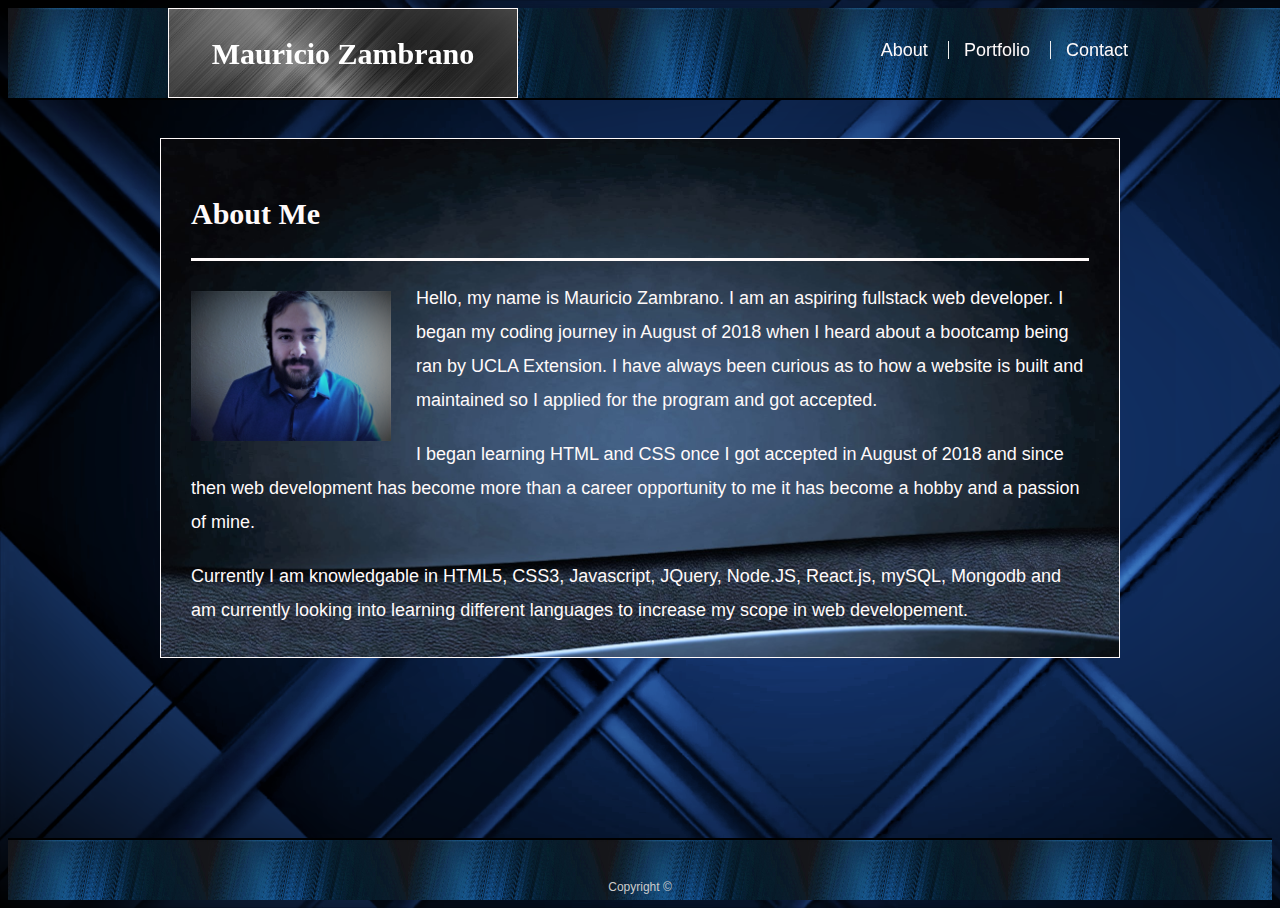
<file: index.html>
<!doctype html>
<html lang="en-us">

<head>
  <meta charset="UTF-8">
  <meta name="viewport" content="width=device-width, initial-scale=1.0">
  <title>About | Mauricio Zambrano</title>
  <link rel="stylesheet" type="text/css" href="assets/CSS/style.css">
</head>

<body>

  <header id="masthead">
    <div class="container">
      <a href="index.html" id="logo">Mauricio Zambrano</a>
      <nav>
        <a href="index.html" class="navi">About</a>
        <a href="portfolio.html" class="navi">Portfolio</a>
        <a href="contact.html" class="navi">Contact</a>
      </nav>
    </div>
  </header>



  <div id="main-container" class="container">
    <section class="main-section">
      <h1>About Me</h1>

      <img src="assets/Images/me.jpg" class="auth-image" alt="Mauricio">

      <p>Hello, my name is Mauricio Zambrano. I am an aspiring fullstack web developer. I began my coding journey in August of 2018 when I heard about a bootcamp being ran by UCLA Extension. I have always been curious as to how a website is built and maintained so I applied for the program and got accepted.</p>

      <p>I began learning HTML and CSS once I got accepted in August of 2018 and since then web development has become more than a career opportunity to me it has become a hobby and a passion of mine.</p>

      <p>Currently I am knowledgable in HTML5, CSS3, Javascript, JQuery, Node.JS, React.js, mySQL, Mongodb and am currently looking into learning different languages to increase my scope in web developement.</p>

    </section>

  </div>

  <footer>
    <div class="container">
      Copyright &copy; 
    </div>
  </footer>
</body>

</html>
</file>
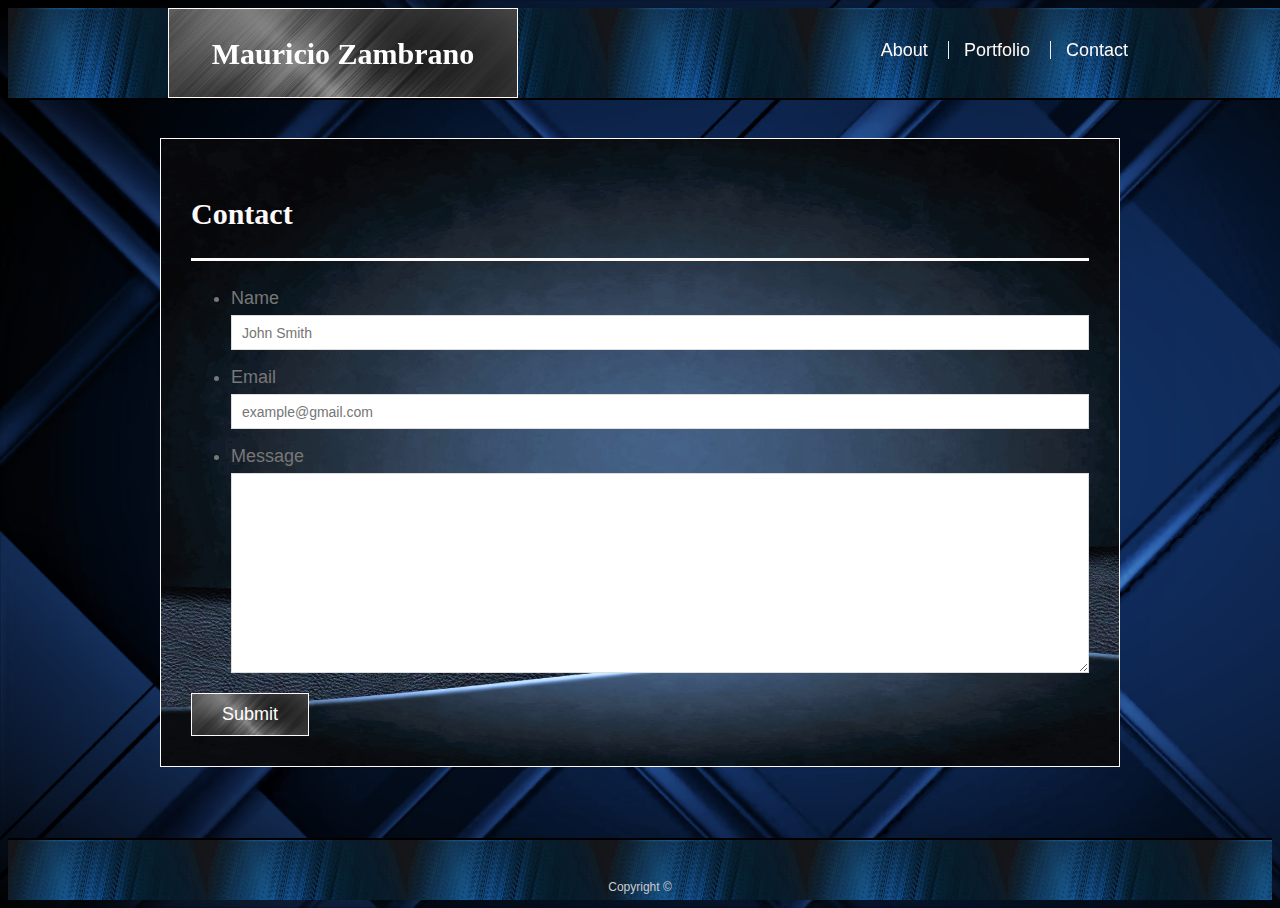
<file: contact.html>
<!doctype html>
<html lang="en-us">

<head>
  <meta charset="UTF-8">
  <meta name="viewport" content="width=device-width, initial-scale=1.0">
  <title>Contact | Your Name</title>
  <link rel="stylesheet" type="text/css" href="assets/CSS/style.css">
</head>

<body>

  <header id="masthead">
    <div class="container">
      <a href="index.html" id="logo">Mauricio Zambrano</a>
      <nav>
        <a href="index.html" class="navi">About</a>
        <a href="portfolio.html" class="navi">Portfolio</a>
        <a href="contact.html" class="navi">Contact</a>
      </nav>
    </div>
  </header>

  <div id="main-container" class="container">
    <section class="main-section">
      <h1>Contact</h1>

      <form id="contact-form">
        <ul>
          <li>
            <label for="name">Name</label>
            <input type="text" id="name" name="name" placeholder="John Smith" required="required">
          </li>
          <li>
            <label for="email">Email</label>
            <input type="email" id="email" name="email" placeholder="example@gmail.com" required="required">
          </li>
          <li>
            <label for="message">Message</label>
            <textarea id="message" name="message" required="required"></textarea>
          </li>
        </ul>
        <input type="submit">
      </form>

    </section>

  </div>

  <footer>
    <div class="container">
      Copyright &copy; 
    </div>
  </footer>
</body>

</html>
</file>
<file: assets/CSS/style.css>
body {
  font-family: Arial, "Helvetica Neue", Helvetica, sans-serif;
  font-size: 18px;
  line-height: 34px;
  color: #777777;
  background: url("../Images/back.png");
  background-size: cover;
}

.navi {
  color: snow;
}

.Resume {
  color: snow;
}

p {
  color: snow;
}

* {
  box-sizing: border-box;
}

/* general */

.container {
  width: 100%;
  max-width: 960px;
  margin: 0 auto;
  clear: both;
  
}

h1,
h2,
h3,
p {
  margin-bottom: 20px;
}

p:last-child {
  margin-bottom: 0;
}

h1,
h2,
h3 {
  font-family: Georgia, Times, "Times New Roman", serif;
  font-weight: 700;
  color: snow;
}

h1 {
  padding-bottom: 20px;
  font-size: 30px;
  line-height: 49px;
  border-bottom: 3px solid snow;
}

h2,
h3 {
  font-size: 22px;
}

/* header */

#masthead {
  position: fixed;
  z-index: 99;
  width: 100%;
  margin: 0 0 30px;
  overflow: auto;
  color: #ffffff;
  background: url("../Images/1.jpg");
  background-size: 200px 600px;
  border-bottom: 2px solid black;
}

#logo {
  float: left;
  width: 350px;
  height: 90px;
  font-family: Georgia, Times, "Times New Roman", serif;
  font-size: 30px;
  font-weight: 700;
  line-height: 90px;
  color: #ffffff;
  text-align: center;
  text-decoration: none;
  background: url("../Images/2.jpg");
  background-size: cover;
  border: 1px solid snow;
}

nav {
  float: right;
  margin-top: 25px;
}

nav a {
  display: inline-block;
  padding-left: 15px;
  margin-left: 15px;
  line-height: 18px;
  color: #999;
  text-decoration: none;
  border-left: 1px solid #efefef;
}

nav a:first-child {
  border-left: 0 none;
}

/* footer */

footer {
  padding: 30px 0;
  clear: both;
  font-size: 12px;
  color: #ffffff;
  color: #cccccc;
  text-align: center;
  background: url("../Images/1.jpg");
  background-size: 200px 600px;
  border-top: 2px solid black;
  height: 50px;
}

h3, h2 {
  padding-bottom: 20px;
  margin-bottom: 15px;
  line-height: 22px;
  border-bottom: 2px solid #eeeeee;
}

/* main */

#main-container {
  padding-top: 130px;
  min-height: calc(100vh - 70px);
  -webkit-animation: fadein 4s; /* Safari, Chrome and Opera > 12.1 */
  -moz-animation: fadein 4s; /* Firefox < 16 */
   -ms-animation: fadein 4s; /* Internet Explorer */
    -o-animation: fadein 4s; /* Opera < 12.1 */
       animation: fadein 4s;
}

@keyframes fadein {
  from { opacity: 0; }
  to   { opacity: 1; }
}

/* Firefox < 16 */
@-moz-keyframes fadein {
  from { opacity: 0; }
  to   { opacity: 1; }
}

/* Safari, Chrome and Opera > 12.1 */
@-webkit-keyframes fadein {
  from { opacity: 0; }
  to   { opacity: 1; }
}

/* Internet Explorer */
@-ms-keyframes fadein {
  from { opacity: 0; }
  to   { opacity: 1; }
}

/* Opera < 12.1 */
@-o-keyframes fadein {
  from { opacity: 0; }
  to   { opacity: 1; }
}

.main-section {
  float: left;
  width: 100%;
  max-width: 960px;
  padding: 30px;
  margin: 0 0 40px;
  background: url("../Images/black-back.jpg");
  background-size: cover;
  border: 1px solid snow;
}

/* portfolio page */

.work {
  position: relative;
  float: left;
  width: 274px;
  margin: 20px 0 25px;
  overflow: auto;
  margin-left: 115px;
  opacity: 0.5;
}

.work:hover {
  opacity: unset;
}


.Github {
  position: relative;
  color: snow;
  margin-top: 5%
}



.work:nth-child(even) {
  margin-right: 40px;
}

.work img {
  width: 100%;
  border: 0 none;
  opacity: 0.8;
}

.work h3 {
  position: absolute;
  bottom: 20px;
  width: 100%;
  padding: 15px;
  margin-bottom: 0;
  font-weight: 300;
  line-height: 30px;
  color: #ffffff;
  text-align: center;
  background: url("../Images/2.jpg");
  background-size: cover;
  border-bottom: 0;
}

.auth-image {
  float: left;
  width: 200px;
  height: auto;
  margin-top: 10px;
  margin-right: 25px;
}

/* contact page */

#contact-form ul {
  margin-bottom: 20px;
}

#contact-form li {
  margin-bottom: 10px;
}

label,
input[type=text],
input[type=email],
textarea {
  display: block;
  width: 100%;
}

input[type=text],
input[type=email],
textarea {
  height: 35px;
  padding: 0 10px;
  font-size: 14px;
  border: 1px solid #dddddd;
}

textarea {
  height: 200px;
}

input[type=submit] {
  padding: 10px 30px;
  font-size: 18px;
  color: #ffffff;
  cursor: pointer;
  background: url("../Images/2.jpg");
  background-size: cover;
  border: 1px solid snow;
}


  
@media only screen and (max-width: 980px) {

  #masthead {
    position: static;
  }

  nav {
    margin-right: 5%;
   
  }

  #main-container {
    float: left;
    width: 75%;
    margin-bottom: 50px;
    padding-top: 2%;
    padding-bottom: 40%;
    padding-left: 5%;

  }

  

}

@media only screen and (max-width: 768px) {

  #masthead {
    position: static;
    margin-top: 0;

  }
  nav {
    margin-right: 5%;
  }

  #main-container {
    padding-top: 5%;
    margin-bottom: 400px;
  }

  .auth-image {
    width: 50%;
  }
}

@media only screen and (max-width: 640px) {

  #masthead {
    position: static;
    width: 100%;
    z-index: unset;
    
  }

  #logo {
    width: 100%;
  }

  nav {
   margin-right: 12%;
    margin-bottom: 3%;
  }

 

  #main-container {
    width: 325px;
    padding-top: 5px;
    margin-bottom: 25px;
    
  }

  .auth-image {
    width: 100%;
  }
  
  .work {
    margin-left: 0%;
  }

}
</file>
